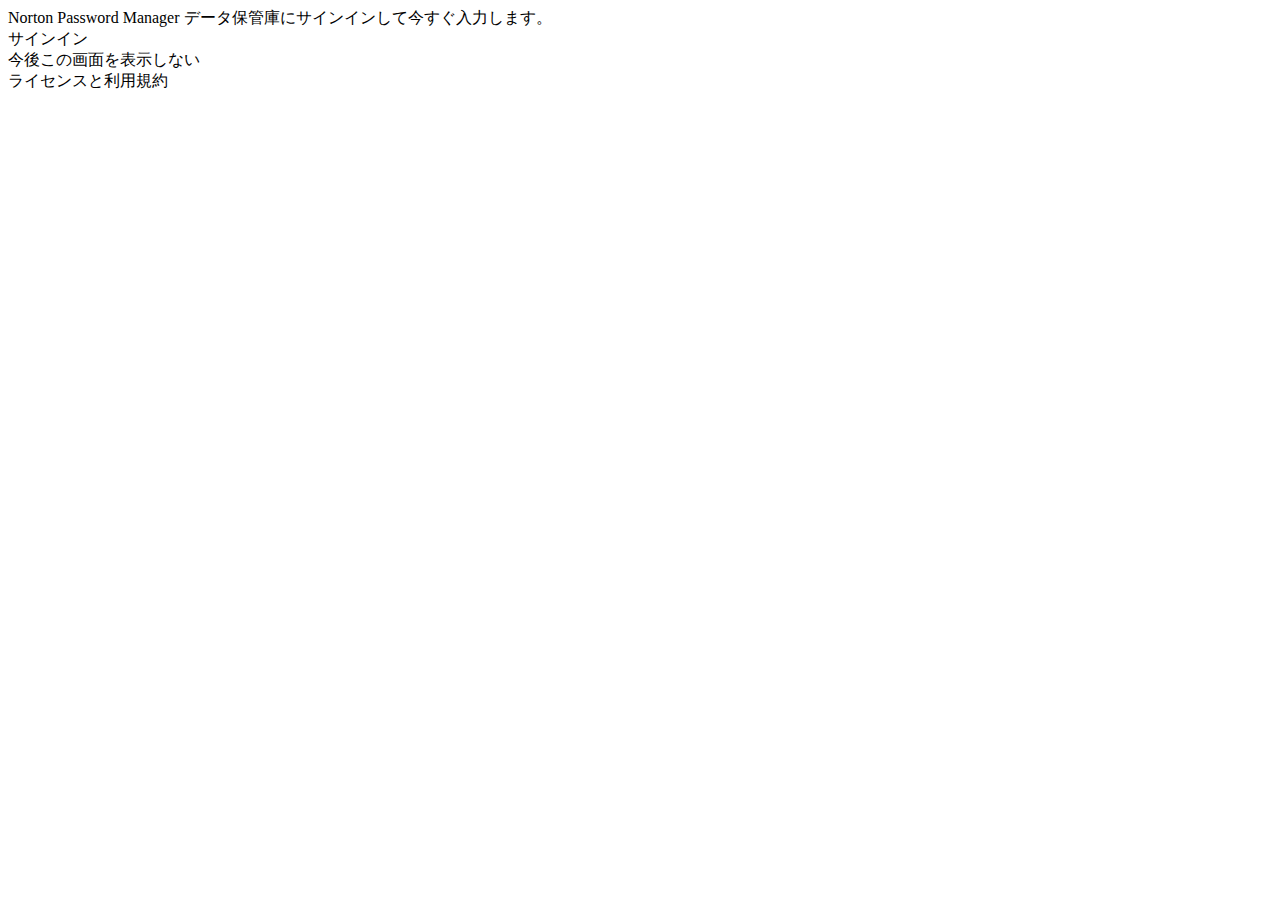
<file: recruit/recruit_files/popup-in-page.html>
<!-- saved from url=(0075)chrome-extension://admmjipmmciaobhojoghlmleefbicajg/html/popup-in-page.html -->
<html><head><meta http-equiv="Content-Type" content="text/html; charset=UTF-8">
  
  <link rel="stylesheet" href="chrome-extension://admmjipmmciaobhojoghlmleefbicajg/css/popup-in-page.css">
</head>

<body dir="ltr">
  <div id="container"><div class="base-popup"><div class="popup-anchor"></div><div class="triangle-with-shadow"></div><div class="content-wrapper"><div class="top-status-left"></div><div class="top-status-center"></div><div class="top-status-right"></div><div class="signin-content"><div class="logo-mainui-sign-in"></div><div class="sign-in-to-your-nort">Norton Password Manager データ保管庫にサインインして今すぐ入力します。</div><div class="signin-button">サインイン</div><div class="dont-ask-me-again">今後この画面を表示しない</div><div class="norton-license-agrement">ライセンスと利用規約</div></div></div></div></div>
  <script src="chrome-extension://admmjipmmciaobhojoghlmleefbicajg/i18n/strings.js"></script>
  <script src="chrome-extension://admmjipmmciaobhojoghlmleefbicajg/ui/popup-in-page.js"></script>



</body></html>
</file>
